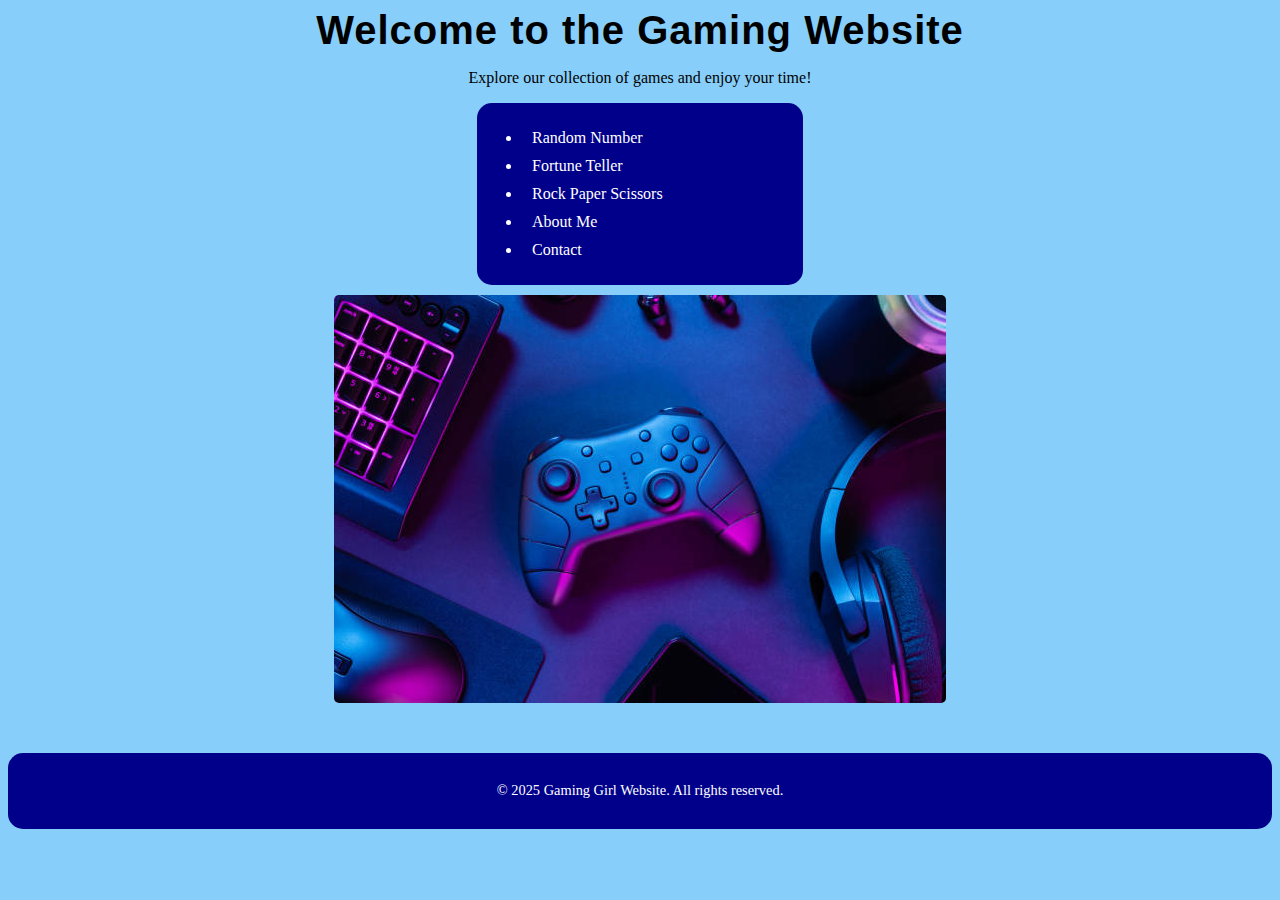
<file: index.html>
<!DOCTYPE html>
<html lang="en" class="homepage">
<head>
     <meta charset="UTF-8">
     <meta name="viewport" content="width=device-width, initial-scale=1.0">
     <title>Gaming Website</title>
     <link rel="stylesheet" href="style.css">
</head>
<body>
<div class="content-area">
     <h1>Welcome to the Gaming Website</h1>
     <p>Explore our collection of games and enjoy your time!</p>
     <div class="navbar">
     <nav>
          <ul>
               <li><a href="numberGuessing/random.Number.html">Random Number</a></li>
               <li><a href="fortuneTeller/fortuneTeller.html">Fortune Teller</a></li>
               <li><a href="rockPaperScissors/rockPaperScissors.html">Rock Paper Scissors</a></li>
               <li><a href="about.html">About Me</a></li>
               <li><a href="contact.html">Contact</a></li>
          </ul>
     </nav>
     </div>
     <img src="Gaming.jpg" alt="Gaming Image">
     <footer>  
          <p>&copy; 2025 Gaming Girl Website. All rights reserved.</p>
     </footer>
</div>
</body>
</html>
</file>
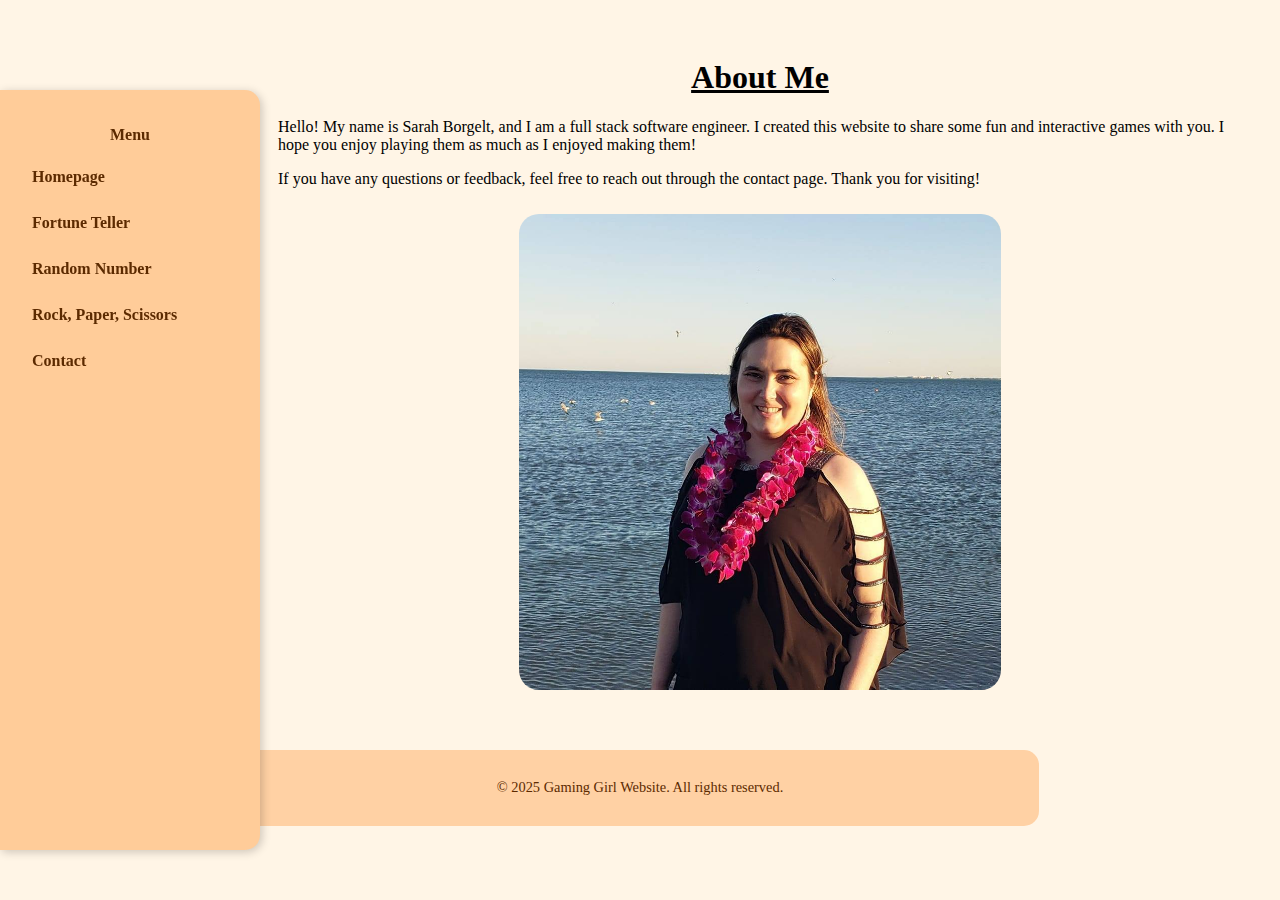
<file: about.html>
<!DOCTYPE html>
<html lang="en" class="about-me">
<head>
     <meta charset="UTF-8">
     <meta name="viewport" content="width=device-width, initial-scale=1.0">
     <title>About Me</title>
     <link rel="stylesheet" href="style.css">
</head>
<body>
     <div class="navbar">
          <nav>
               <p>Menu</p>
               <ul>
                    <li><a href="/index.html">Homepage</a></li>
                    <li><a href="/fortuneTeller/fortuneTeller.html">Fortune Teller</a></li>
                    <li><a href="/numberGuessing/random.Number.html">Random Number</a></li>
                    <li><a href="/rockPaperScissors/rockPaperScissors.html">Rock, Paper, Scissors</a></li>
                    <li><a href="contact.html">Contact</a></li>
               </ul>
          </nav>
     </div>
     <div class="content-area">
          <h1>About Me</h1>
          <p>Hello! My name is Sarah Borgelt, and I am a full stack software engineer. I created this website to share some fun and interactive games with you. I hope you enjoy playing them as much as I enjoyed making them!</p>
          <p>If you have any questions or feedback, feel free to reach out through the contact page. Thank you for visiting!</p>
          <img src="AboutMe.jpg" alt="An image of the developer standing by the ocean">
     </div>
     <footer>  
          <p>&copy; 2025 Gaming Girl Website. All rights reserved.</p>
     </footer>
</body>
</html>
</file>
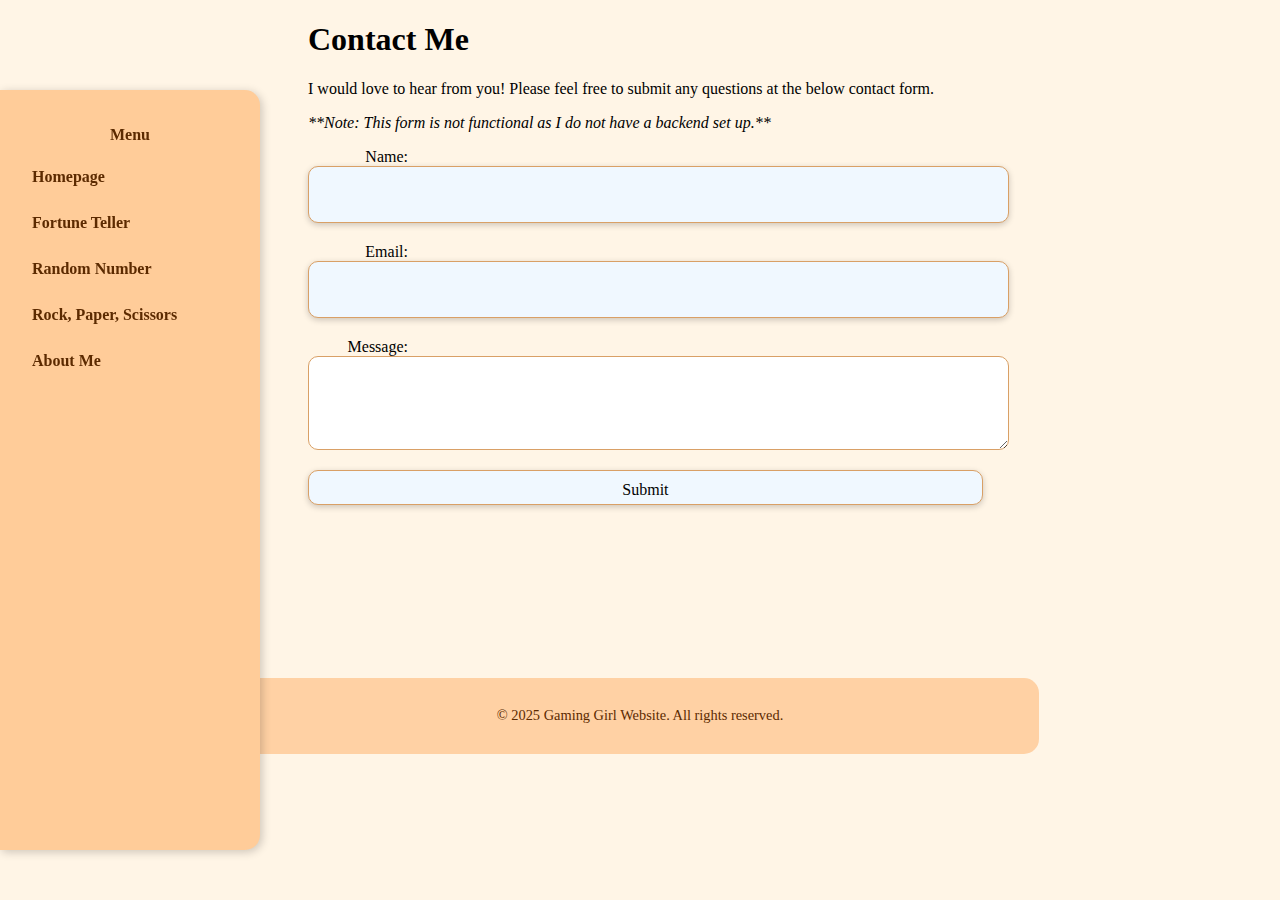
<file: contact.html>
<!DOCTYPE html>
<html lang="en" class="contact-page">
<head>
     <meta charset="UTF-8">
     <meta name="viewport" content="width=device-width, initial-scale=1.0">
     <title>Contact Me</title>
     <link rel="stylesheet" href="style.css">
</head>
<body>
     <div class="navbar">
          <nav>
               <p>Menu</p>
               <ul>
                    <li><a href="/index.html">Homepage</a></li>
                    <li><a href="/fortuneTeller/fortuneTeller.html">Fortune Teller</a></li>
                    <li><a href="/numberGuessing/random.Number.html">Random Number</a></li>
                    <li><a href="/rockPaperScissors/rockPaperScissors.html">Rock, Paper, Scissors</a></li>
                    <li><a href="/about.html">About Me</a></li>
               </ul>
          </nav>
     </div>
     <div class="contact-container">
          <h1>Contact Me</h1>
          <p>I would love to hear from you! Please feel free to submit any questions at the below contact form.</p>
          <p class="italicize">**Note: This form is not functional as I do not have a backend set up.**</p>
          <form action="submit_contact" method="post">
               <label for="name">Name:</label>
               <input type="text" id="name" name="name" required>
               
               <label for="email">Email:</label>
               <input type="email" id="email" name="email" required>
               
               <label for="message" class="message">Message:</label>
               <textarea id="message" name="message" rows="4" cols="50" required></textarea>
               
               <input type="submit" value="Submit">
          </form>
     </div>
     <footer>  
          <p>&copy; 2025 Gaming Girl Website. All rights reserved.</p>
     </footer>
</body>
</html>
</file>
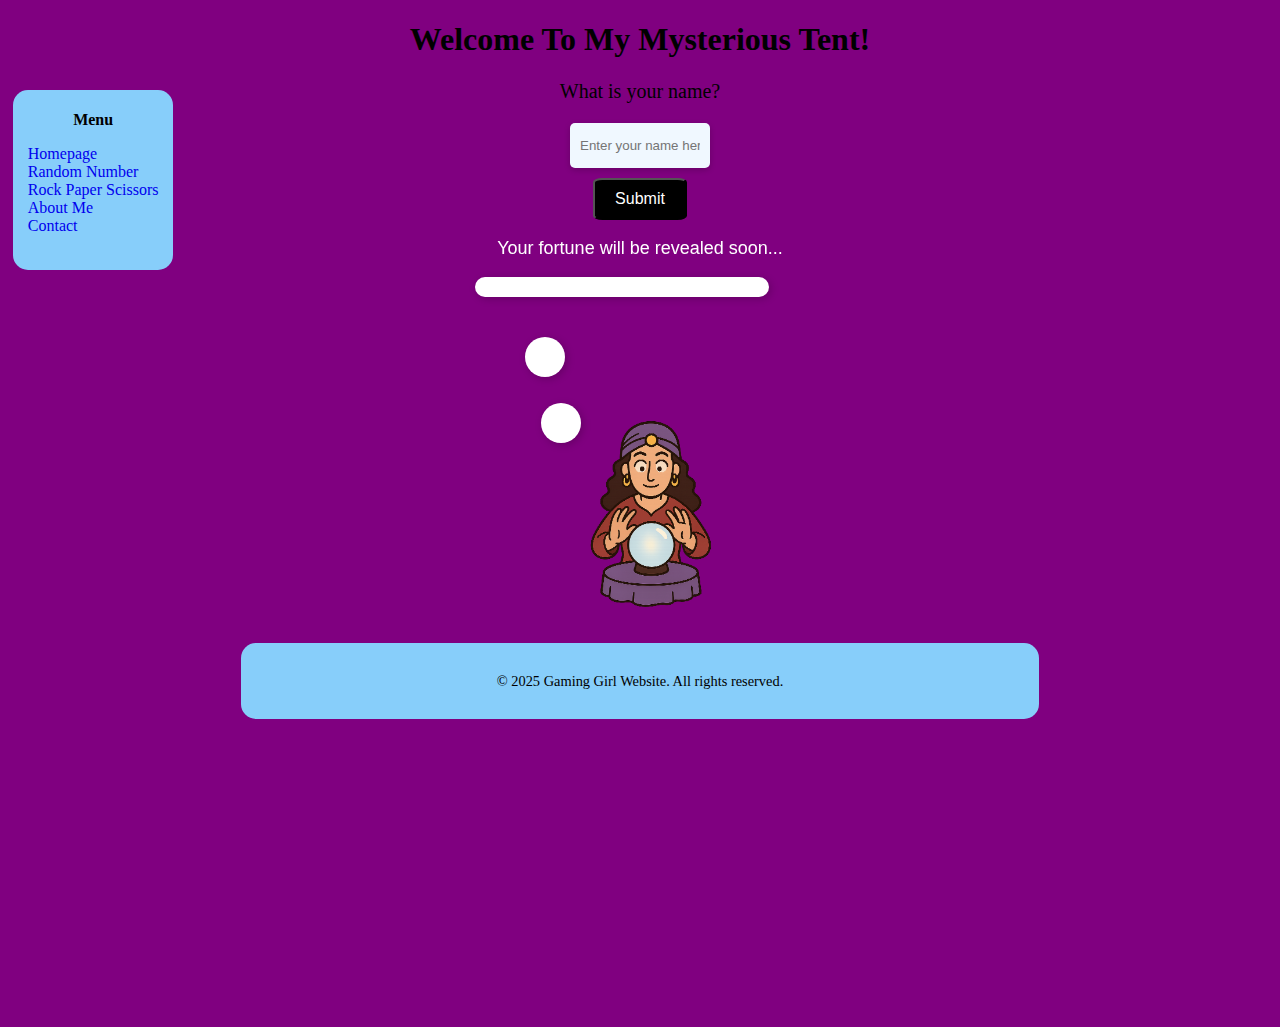
<file: fortuneTeller/fortuneTeller.html>
<!DOCTYPE html>
<html lang="en" class="fortuneTeller">
<head>
     <meta charset="UTF-8">
     <meta name="viewport" content="width=device-width, initial-scale=1.0">
     <title>Fortune Teller</title>
     <link rel="stylesheet" href="/style.css">
</head>
<body class="fortune-teller-body">
     <div class="content-area fortune-teller-game">
     <div class="navbar">
     <nav>
          <p>Menu</p>
          <ul>
               <li><a href="/index.html">Homepage</a></li>
               <li><a href="/numberGuessing/random.Number.html">Random Number</a></li>
               <li><a href="/rockPaperScissors/rockPaperScissors.html">Rock Paper Scissors</a></li>
               <li><a href="/about.html">About Me</a></li>
               <li><a href="/contact.html">Contact</a></li>
          </ul>
     </nav>
     </div>
     <h1>Welcome To My Mysterious Tent!</h1>
     <p id="fortune-name">What is your name?</p>
     <input id="name" class = "name" type="text" placeholder="Enter your name here">
     <button class="submit fortune-teller-game">Submit</button>
     </div>
     <div class="fortune-teller-container">
          <div class="fortune-teller-text">
               <p class="fortune-teller-message">Your fortune will be revealed soon...</p>
               <div class="speech-bubble" id="speechBubble"></div>
               <div class="fortune-speech-circle1"></div>
               <div class="fortune-speech-circle2"></div>
               <div class="fortune-teller-image">
               <img class="fortune-image" src="/fortuneTeller/fortuneTeller.png" alt="Fortune Teller">
               </div>
          </div>
     </div>
     <script src="/fortuneTeller/fortuneTeller.js"></script>
     <footer>  
          <p>&copy; 2025 Gaming Girl Website. All rights reserved.</p>
     </footer>
</body>
</html>
</file>
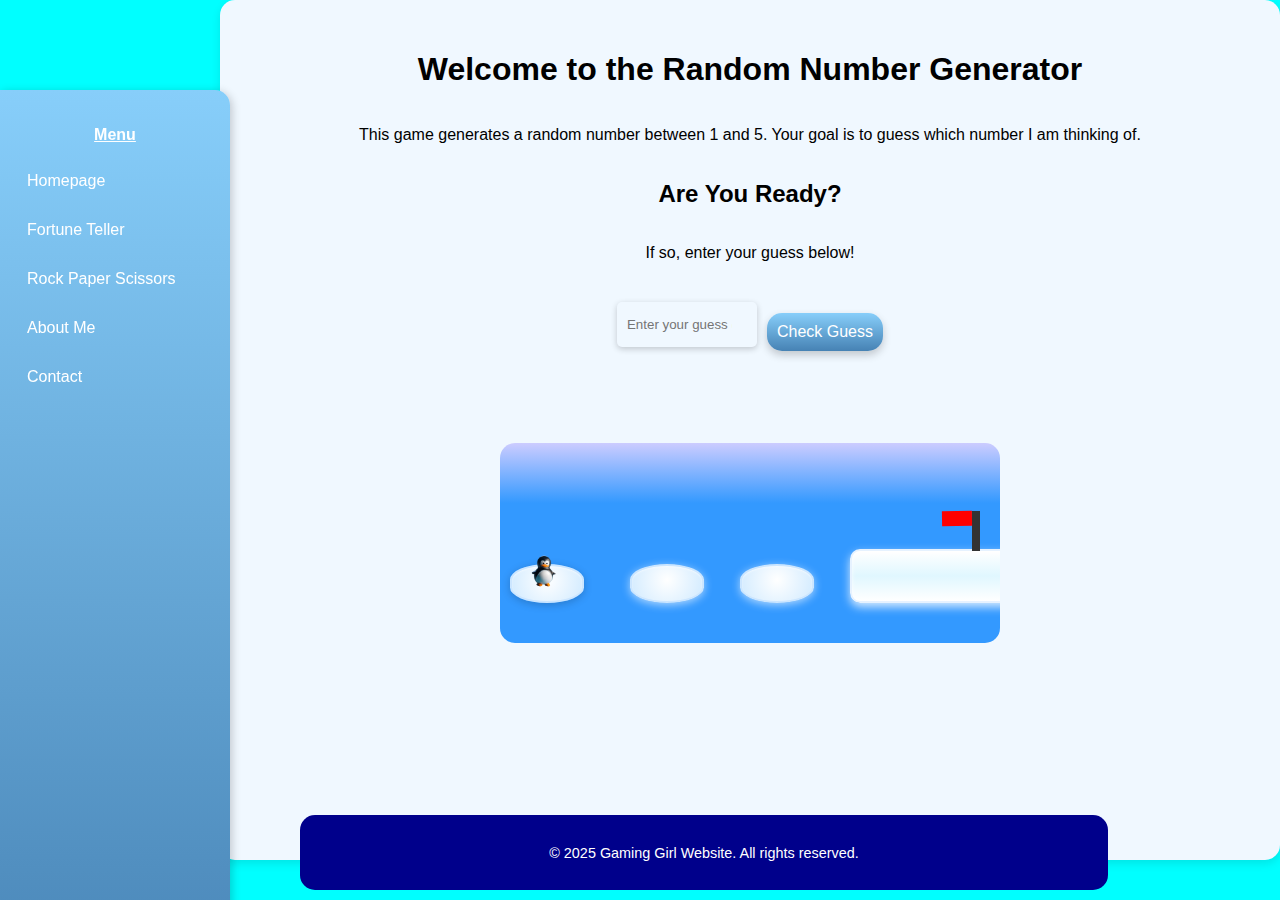
<file: numberGuessing/random.Number.html>
<!DOCTYPE html>
<html lang="en" class="randomNumber">
<head>
     <meta charset="UTF-8">
     <meta name="viewport" content="width=device-width, initial-scale=1.0">
     <title>Random Number</title>
     <link rel="stylesheet" href="../style.css">
</head>
<body>
<div class="content-area number-guessing-game">
     <div class="navbar">
          <nav>
          <p>Menu</p>
          <ul>
               <li><a href="../index.html">Homepage</a></li>
               <li><a href="../fortuneTeller/fortuneTeller.html">Fortune Teller</a></li>
               <li><a href="../rockPaperScissors/rockPaperScissors.html">Rock Paper Scissors</a></li>
               <li><a href="../about.html">About Me</a></li>
               <li><a href="../contact.html">Contact</a></li>
          </ul>
          </nav>
     </div>
     <h1>Welcome to the Random Number Generator</h1>
     <p>This game generates a random number between 1 and 5. Your goal is to guess which number I am thinking of.</p>
     <div class="are-you-ready">
          <h2>Are You Ready?</h2>
     </div>
     <p>If so, enter your guess below!</p>
     <div class="guess-container">
     <input type="number" id="userGuess" min="1" max="10" placeholder="Enter your guess (1-10)">
     <button class="randomNumberGame" id="guessButton" onclick="checkGuess()">Check Guess</button>
     </div>
     <p id="result"></p>
     <script src="random.Number.js"></script>
     <div class="game-container">
     <div id="random-number-game-area">
          <div class="starting-area"></div>
          <div class="ice-step1"></div>
          <div class="ice-step2"></div>
          <div class="ice-step3">
               <div class="flag-pole">
                    <div class="flag"></div>
               </div>
          </div>
          <div id="penguin"></div> 
     </div>
     </div>
</div>
     <footer>
          <p>&copy; 2025 Gaming Girl Website. All rights reserved.</p>
     </footer>
</body>
</html>
</file>
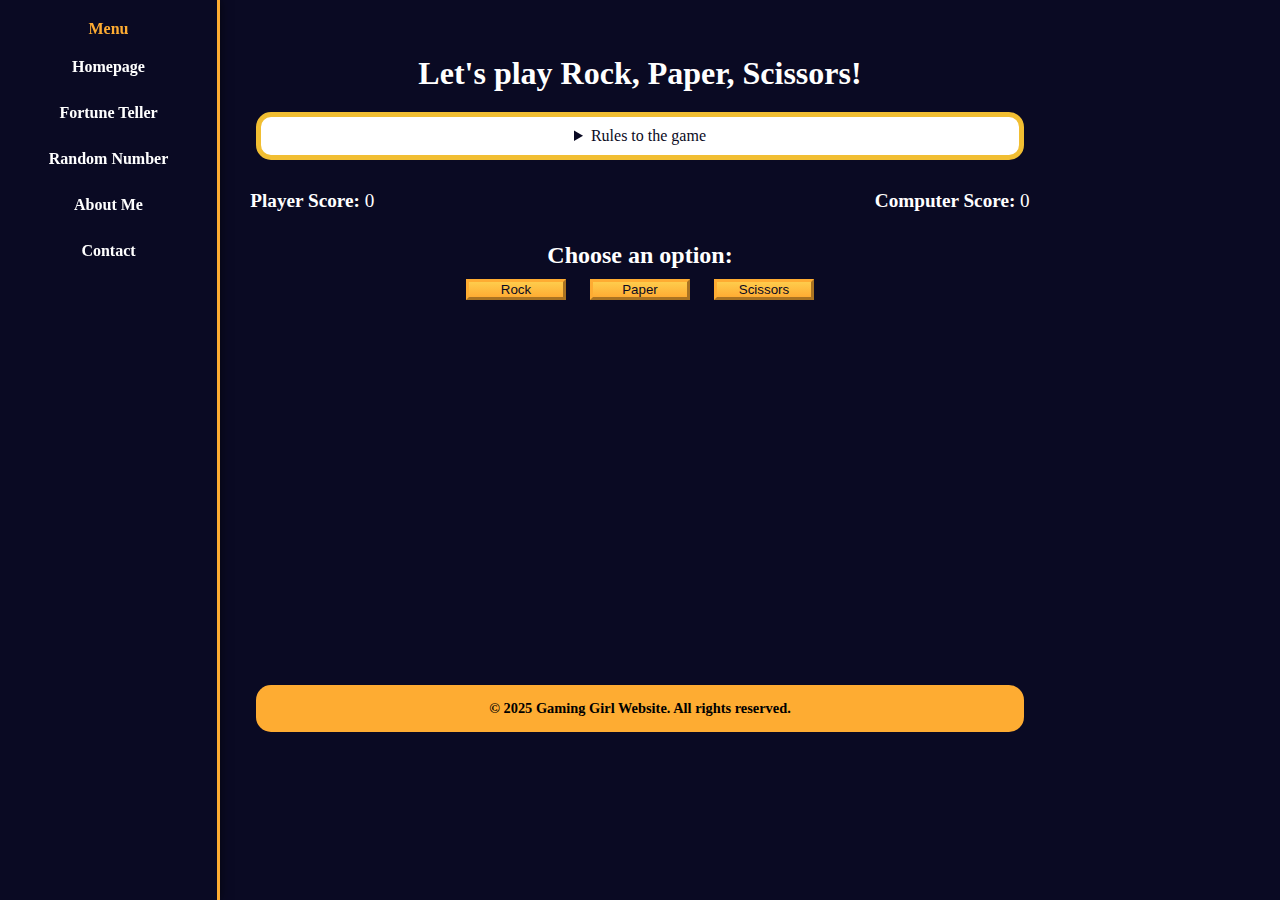
<file: rockPaperScissors/rockPaperScissors.html>
<!-- This was part of a project I made through the free code camp curriculum -->
<!DOCTYPE html>
<html lang="en" class="rps">
     <head>
          <meta charset="UTF-8" />
          <meta name="viewport" content="width=device-width, initial-scale=1.0" />
          <title>Rock, Paper, Scissors game</title>
          <link rel="stylesheet" href="rps.css" />
     </head>
     <body>
          <div class="navbar">
               <nav>
                    <p>Menu</p>
                    <ul>
                         <li><a href="/index.html">Homepage</a></li>
                         <li><a href="/fortuneTeller/fortuneTeller.html">Fortune Teller</a></li>
                         <li><a href="/numberGuessing/random.Number.html">Random Number</a></li>
                         <li><a href="/about.html">About Me</a></li>
                         <li><a href="/contact.html">Contact</a></li>
                    </ul>
               </nav>
          </div>
          <div class="content-area"></div>
          <h1>Let's play Rock, Paper, Scissors!</h1>
          <main>
               <details class="rules-container">
               <summary>Rules to the game</summary>

               <p>You will be playing against the computer.</p>
               <p>You can choose between Rock, Paper, and Scissors.</p>
               <p>The first one to three points wins.</p>

               <p>Here are the rules to getting a point in the game:</p>
               <ul>
                    <li>Rock beats Scissors</li>
                    <li>Scissors beats Paper</li>
                    <li>Paper beats Rock</li>
               </ul>
               <p>
                    If the player and computer choose the same option (Ex. Paper and
                    Paper), then no one gets the point.
               </p>
               </details>

               <div class="score-container">
               <strong
                    >Player Score: <span class="score" id="player-score">0</span></strong
               >
               <strong
                    >Computer Score:
                    <span class="score" id="computer-score">0</span></strong
               >
               </div>

               <section class="options-container">
               <h2>Choose an option:</h2>
               <div class="btn-container">
                    <button id="rock-btn" class="btn">Rock</button>
                    <button id="paper-btn" class="btn">Paper</button>
                    <button id="scissors-btn" class="btn">Scissors</button>
               </div>
               </section>

               <div class="results-container">
               <p id="results-msg"></p>
               <p id="winner-msg"></p>
               <button class="btn" id="reset-game-btn">Play again?</button>
               </div>
          </main>
          </div>
          <script src="./rps.js"></script>
          <footer>
               <p>&copy; 2025 Gaming Girl Website. All rights reserved.</p>
          </footer>
     </body>
</html>
</file>
<file: style.css>
/* Number guess game styling begins here */

.randomNumber {
     font-family: Garamond, sans-serif;
     background-color: aqua;
}

button.randomNumberGame {
     background: linear-gradient(to bottom, #87cefa, #4682b4); 
     color: white;                
     cursor: pointer;
     border-radius: 15px;         
     border: none;                
     padding: 10px 10px;          
     font-size: 1rem;
     box-shadow: 0 4px 8px rgba(0,0,0,0.2);
     margin-top: 15px;
}

button.randomNumberGame:hover {
     background: linear-gradient(to bottom, #5d9cec, #3b7ddd);
     transform: translateY(-2px); 
}

input { 
     background-color: #f0f8ff; 
     width: 120px; 
     height: 35px; 
     border: none;
     border-radius: 5px; 
     padding: 5px;
     color: black;
     padding: 5px 10px;
     box-shadow: 0 2px 6px rgba(0,0,0,0.2);
     transition: box-shadow 0.2s, transform 0.2s;
     display: flex;
     align-items: center;
     justify-content: center;
     gap: 10px;
}

#random-number-game-area {
     position: relative;
     width: 500px;
     height: 200px;
     background: linear-gradient(to top, #3399ff 70%, #ccf 100%);
     overflow: hidden;
     margin-top: 20px;
     border-radius: 15px;
}

.starting-area{
     position: absolute;
     bottom: 40px;
     left: 10px;;
     width: 70px;
     height: 35px;
     background: #fff;
     box-shadow: 0 0 5px #0003;
     background: radial-gradient(circle at 50% 40%, #ffffff, #d0eaff);
     border-radius: 50% / 40%;
     box-shadow:
          0 2px 8px rgba(0, 0, 0, 0.2),
          inset 0 1px 2px rgba(255, 255, 255, 0.6);
     border: 2px solid #cce6ff;
     z-index: 2;
}

.ice-step1, .ice-step2, .ice-step3 {
     position: absolute;
     bottom: 40px;
     width: 70px;
     height: 35px;
     background: radial-gradient(circle at 50% 40%, #ffffff, #d0eaff);
     border-radius: 50% / 40%;
     box-shadow: 0 2px 8px rgba(255, 255, 255, 0.6), inset 0 1px 2px rgba(255,255,255,0.6);
     border: 2px solid #cce6ff;
     z-index: 1;
}

.ice-step1 {
     left: 130px;
}

.ice-step2 {
     left: 240px;
}

.ice-step3 {
     left: 350px;
     bottom: 40px;
     width: 200px;
     height: 50px;
     background: linear-gradient(to top, #ffffff, #e0f7ff 50%, #ffffff);
     border-radius: 10px;
     box-shadow: 0 4px 10px rgba(255, 255, 255, 0.8), inset 0 2px 4px rgba(255,255,255,0.8);
     border: 2px solid #e6f2ff;
     z-index: 1;
     background-size: cover;
     background-repeat: no-repeat;
}


#penguin {
     position: absolute;
     width: 40px;
     height: 40px;
     background-image: url('numberGuessing/penguin.png');
     background-size: contain;
     background-repeat: no-repeat;
     bottom: 50px;
     left: 25px;
     transition: all 0.6s ease;
     z-index: 3;
}

.fall {
     animation: fall 0.8s ease forwards;
}

@keyframes fall {
     to {
          transform: translateY(100px) rotate(720deg);
          opacity: 0;
     }
}

.flag-pole {
     width: 8px;
     height: 40px;
     background-color: #333;
     position: absolute;
     left: 60%;
     bottom: 100%;
     display: flex;
}

.flag{
     background-color: red;
     width: 30px;
     height: 15px;
     position: absolute;
     right: 100%;
     top: 0;
}

html.randomNumber .navbar {
     background: linear-gradient(to bottom, #87cefa, #4682b4);
     border-radius: 0 15px 15px 0;  
     position: fixed;
     top: 10%;
     left: 0;
     width: 200px;                 
     padding: 20px 15px;
     box-shadow: 2px 2px 10px rgba(0,0,0,0.2);
     height: 100vh;
}

html.randomNumber .navbar ul {
     list-style: none;
     padding: 0;
     margin: 20px 0 0 0;
}

html.randomNumber .navbar li {
     margin: 15px 0;
}

html.randomNumber .navbar a {
     color: white;
     text-decoration: none;
     padding: 8px 12px;
     border-radius: 8px;
     display: block;
}

html.randomNumber .navbar a:hover {
     background-color: #5d9cec;
}

html.randomNumber body { 
     display: flex; 
     flex-direction: row; 
     height: 100%; 
     margin: 0;
     font-family: Garamond, sans-serif;
}

.number-guessing-game {
     flex: 1;
     margin-left: 220px;
     padding: 30px;
     min-height: calc(100vh - 100px);
     background-color: #f0f8ff;
     border-radius: 15px;
     box-shadow: 0 4px 10px rgba(0,0,0,0.1);
}

html.randomNumber footer {
     background-color: darkblue;
     color: white;                 
     text-align: center;           
     padding: 15px 20px;           
     border-radius: 15px;           
     font-size: 0.9rem;
     position: fixed;
     bottom: 10px;
     left: 55%;
     transform: translateX(-50%);
     width: 60%;
     z-index: 100;
}

html.randomNumber .content-area {
     display: flex;
     flex-direction: column;
     flex: 1;
     margin-left: 220px;
}

.guess-container, .game-container {
     display: flex;                
     justify-content: center;      
     align-items: center;          
     gap: 10px;                    
     margin: 20px 0;               
}

html.randomNumber h1, html.randomNumber h2, html.randomNumber p{
     text-align: center;
}

html.randomNumber .navbar p {
     font-weight: bold;
     text-align: center;
     color: white;
     text-decoration: underline;
}

/* Fortune teller game styling begins here */ 

button.fortune-teller-game {
     background-color: black;
     color: white;
     padding: 0; 
     border-radius: 10%;
     font-size: 16px;
     cursor: pointer;
     padding: 10px 20px;
}

#fortune-name {
     font-size: 20px;
     color: black;
}

.fortune-teller-body {
     background: purple;
     padding-bottom: 300px;
}

.fortune-teller-container {
     display: flex;
     flex-direction: column;
     align-items: center;
     justify-content: flex-start;
     position: relative;
     height: 100%;
     color: white;
     font-size: 18px;
     font-family: Garamond, sans-serif;
     text-align: center;
}

.fortune-teller-game {
     text-align: center;
}

.speech-bubble {
     position: relative;
     max-width: 80%;
     width: 300px;
     padding: 10px 15px;
     background-color: #fff;
     border-radius: 15px;
     font-family: Garamond, sans-serif;
     font-size: 16px;
     text-align: center;
     box-shadow: 2px 2px 8px rgba(0,0,0,0.2);
     z-index: 5;
     height: auto;
     color: black;
     margin-bottom: 40px;
}

.fortune-speech-circle1, .fortune-speech-circle2 {
     width: 40px;
     height: 40px;
     background-color: #fff;
     border-radius: 50%;
     box-shadow: 2px 2px 8px rgba(0,0,0,0.2);
}

.fortune-speech-circle1 {
     margin-top: 5%;
     position: relative;
     left: 15%;
}

.fortune-speech-circle2 {
     margin-top: 8%;
     position: relative;
     left: 20%;
}

.speech-bubble::after{
     content: '';
     position: absolute;;
     bottom: -10px;
     left: 50%;
     margin-left: -10px;
     border-width: 10px;
     border-style: solid;
     border-color: #fff transparent transparent transparent;
}

@media screen and (max-width: 600px) {
     .speech-bubble {
          font-size: 14px;
          width: 90%;
          padding: 10px;
     }

     .fortune-speech-circle1,
     .fortune-speech-circle2 {
          width: 30px;
          height: 30px;
     }
}

img.fortune-image {
     position: absolute;;
     top: 80%;
     left: 45%;
     align-items: center;
     height: 100%;
}

html.fortuneTeller .navbar {
     background-color: lightskyblue;
     border-radius: 15px;
     position: fixed;
     top: 10%;
     left: 1%;
     max-width: 80%;
     text-align: left;
     padding: 5px 15px;
}

html.fortuneTeller .navbar ul, html.fortuneTeller .navbar a {
     list-style-type: none;
     text-decoration: none;
     padding: 0;
     margin: 0 0 30px 0;
}

html.fortuneTeller .navbar p {
     font-weight: bold;
     text-align: center;
}

html.fortuneTeller #name {
     display: block;
     align-items: center;
     justify-content: center;
     gap: 10px;
     margin: 10px auto;
}

html.fortuneTeller footer {
     background-color: lightskyblue;
     color: black;
     text-align: center;
     padding: 15px 20px;
     border-radius: 15px;
     font-size: 0.9rem;
     width: 60%;
     margin: 200px auto 0 auto;
     flex-shrink: 0;
}

/* homepage stlying begins here  */
html.homepage {
     background-color: lightskyblue;
}

html.homepage .navbar {
     background-color:darkblue;
     color: white;
     border-radius: 15px;
     padding: 5px;
     margin: auto auto;
     max-width: 25%;
}

html.homepage .navbar a {
     display: inline-block;
     color: white;
     margin: 5px 10px;
     text-decoration: none;
}

html.homepage img {
     border-radius: 15px;
     padding: 10px;
     display: block;
     margin: 0 auto;
     max-width: 100%;
     height: auto;
}

html.homepage p {
     text-align: center;
}

html.homepage h1 {
     text-align: center;
     margin: 0;                    /* Remove default margin */
     font-size: 2.5rem;            /* Larger title */
     font-family: 'Segoe UI', sans-serif; /* Cleaner font */
     letter-spacing: 1px;
}

html.homepage footer {
     background-color: darkblue;
     color: white;                 
     text-align: center;           
     padding: 15px 20px;           
     border-radius: 15px; 
     margin-top: 40px;            
     font-size: 0.9rem;
}

/* About me styling begins here */
html.about-me .navbar {
     position: fixed;
     top: 10%;
     left: 0;
     width: 220px;
     height: 80%;
     background: #ffcc99;
     padding: 20px;
     border-radius: 0 15px 15px 0;
     box-shadow: 2px 2px 10px rgba(0,0,0,0.2);
     transition: transform 0.3s ease;
}

html.about-me .navbar p {
     text-align: center;
     font-weight: bold;
     color: #5c2a00;
     margin-bottom: 15px;
}

html.about-me .navbar ul {
     list-style: none;
     padding: 0;
}

html.about-me .navbar li {
     margin: 12px 0;
}

html.about-me .navbar a {
     color: #5c2a00;
     text-decoration: none;
     font-weight: 600;
     padding: 8px 12px;
     border-radius: 8px;
     display: block;
}

html.about-me .content-area {
     margin-left: 240px;
     padding: 30px;
}

html.about-me .navbar a:hover {
     background-color: #ffd1a4;
}

html.about-me h1 {
     text-align: center;
     text-decoration: underline;
}

html.about-me {
     background-color: #fff5e6;
}

@media screen and (max-width: 768px) {
     html.about-me .navbar {
          width: 150px;
          padding: 15px;
     }

     html.about-me .content-area {
          margin-left: 160px;
          padding: 15px;
     }
}

html.about-me footer {
     background-color: #ffd1a4;
     color: #5c2a00;
     text-align: center;
     padding: 15px 20px;
     border-radius: 15px;
     font-size: 0.9rem;
     width: 60%;
     margin: 20px auto 0 auto;
     flex-shrink: 0;
}

html.about-me img {
     border-radius: 30px;
     padding: 10px;
     display: block;
     margin: 0 auto;
     max-width: 50%;
     height: auto;
}

/* Contact form styling begins here */

html.contact-page .navbar {
     position: fixed;
     top: 10%;
     left: 0;
     width: 220px;
     height: 80%;
     background-color: #ffcc99;
     padding: 20px;
     border-radius: 0 15px 15px 0;
     box-shadow: 2px 2px 10px rgba(0,0,0,0.2);
     transition: transform 0.3s ease;
     z-index: 100;
}

html.contact-page .navbar p {
     text-align: center;
     font-weight: bold;
     color: #5c2a00;
     margin-bottom: 15px;
}

html.contact-page .navbar ul {
     list-style: none;
     padding: 0;
}

html.contact-page .navbar li {
     margin: 12px 0;
}

html.contact-page .navbar a {
     color: #5c2a00;
     text-decoration: none;
     font-weight: 600;
     padding: 8px 12px;
     border-radius: 8px;
     display: block;
}

html.contact-page .navbar a:hover {
     background-color: #ffd1a4;
}

html.contact-page .contact-container {
     margin-left: 300px; 
}

/* Responsive: sidebar collapses on smaller screens */
@media screen and (max-width: 768px) {
     html.contact-page .navbar {
          width: 180px;
          padding: 15px;
     }

     html.contact-page .contact-container {
          margin-left: 300px;
          padding: 15px;
     }
}

@media screen and (max-width: 500px) {
     html.contact-page .navbar {
          position: relative;
          width: 100%;
          height: auto;
          border-radius: 0;
     }

     html.contact-page .contact-container {
          margin-left: 0;
          padding: 20px;
     }
}

.italicize {
     font-style: italic;
}

html.contact-page .contact-container form label {
     display: inline-block;
     width: 100px; /* aligns Name and Email labels with their inputs */
     text-align: right;
     margin-right: 20px;
}

html.contact-page .contact-container form input,
html.contact-page .contact-container form textarea {
     display: block;
     width: 70%;
     padding: 10px 12px;
     margin-bottom: 20px;
     border-radius: 10px;
     border: 1px solid #d9a066;
     font-size: 16px;
     font-family: Garamond, serif;
     transition: all 0.2s ease-in-out;
}

html.contact-page .contact-container form input:focus,
html.contact-page .contact-container form textarea:focus {
     outline: none;
     border-color: #feac32;
     box-shadow: 0 0 8px rgba(254, 172, 50, 0.4);
}

html.contact-page {
     background-color: #fff5e6;
}

html.contact-page footer {
     background-color: #ffd1a4;
     color: #5c2a00;
     text-align: center;
     padding: 15px 20px;
     border-radius: 15px;
     font-size: 0.9rem;
     width: 60%;
     margin: 173px auto 0 auto;
     flex-shrink: 0;
}
</file>
<file: rockPaperScissors/rps.css>
*,
*::before,
*::after {
  margin: 0;
  padding: 0;
  box-sizing: border-box;
}

:root {
  --very-dark-blue: #0a0a23;
  --white: #ffffff;
  --yellow: #f1be32;
  --golden-yellow: #feac32;
}

body {
  background-color: var(--very-dark-blue);
  text-align: center;
  color: var(--white);
}

h1 {
  margin: 15px 0 20px;
}

.btn {
  cursor: pointer;
  width: 100px;
  margin: 10px;
  color: var(--very-dark-blue);
  background-color: var(--golden-yellow);
  background-image: linear-gradient(#fecc4c, #ffac33);
  border-color: var(--golden-yellow);
  border-width: 3px;
}

.btn:hover {
  background-image: linear-gradient(#ffcc4c, #f89808);
}

.rules-container {
  padding: 10px 0;
  margin: auto;
  border-radius: 15px;
  border: 5px solid var(--yellow);
  background-color: var(--white);
  color: var(--very-dark-blue);
}

.rules-container ul {
  list-style-type: none;
}

.rules-container p {
  margin: 10px 0;
}

@media (min-width: 760px) {
  .rules-container {
    width: 60%;
  }
}

.score-container {
  display: flex;
  justify-content: space-around;
  margin: 30px 0;
  font-size: 1.2rem;
}

.score {
  font-weight: 500;
}

.results-container {
  font-size: 1.3rem;
  margin: 15px 0;
}

#winner-msg {
  margin-top: 25px;
}

#reset-game-btn {
  display: none;
  margin: 20px auto;
}

.navbar {
  position: fixed;
  top: 0;
  left: 0;
  height: 100vh;
  width: 220px;
  background: var(--very-dark-blue);
  border-right: 3px solid var(--golden-yellow);
  padding: 20px;
  display: flex;
  flex-direction: column;
  gap: 20px;
  box-shadow: 0 0 10px rgba(0,0,0,0.6);
  z-index: 200;
  transition: transform 0.3s ease-in-out;
}

.navbar p {
  color: var(--golden-yellow);
  font-weight: bold;
  text-align: center;
  margin-bottom: 10px;
}

.navbar ul {
  list-style: none;
  padding: 0;
}

.navbar li {
  margin: 12px 0;
}

.navbar a {
  text-decoration: none;
  color: var(--white);
  font-weight: bold;
  padding: 8px 12px;
  border-radius: 8px;
  display: block;
}

.navbar a:hover {
  background: var(--golden-yellow);
  color: var(--very-dark-blue);
  transform: translateX(5px);
}

.content-area {
  margin-left: 240px;
  padding: 20px;
}

.hamburger {
  display: none;
  position: fixed;
  top: 15px;
  left: 15px;
  background: var(--golden-yellow);
  border: none;
  border-radius: 5px;
  padding: 10px;
  cursor: pointer;
  z-index: 300;
}

.hamburger span {
  display: block;
  width: 25px;
  height: 3px;
  background: var(--very-dark-blue);
  margin: 5px 0;
  transition: 0.3s;
}

@media (max-width: 768px) {
  .navbar {
    transform: translateX(-100%);
    width: 200px;
  }

  .navbar.active {
    transform: translateX(0);
  }

  .content-area {
    margin-left: 0;
    padding: 20px;
  }
}

html.rps footer {
  background-color: var(--golden-yellow);
  text-align: center;
  padding: 15px 20px;
  border-radius: 15px;
  font-size: 0.9rem;
  width: 60%;
  margin: 375px auto 0 auto;
  flex-shrink: 0;
  text-decoration: none;
  color: black;
  font-weight: bold;
}
</file>
